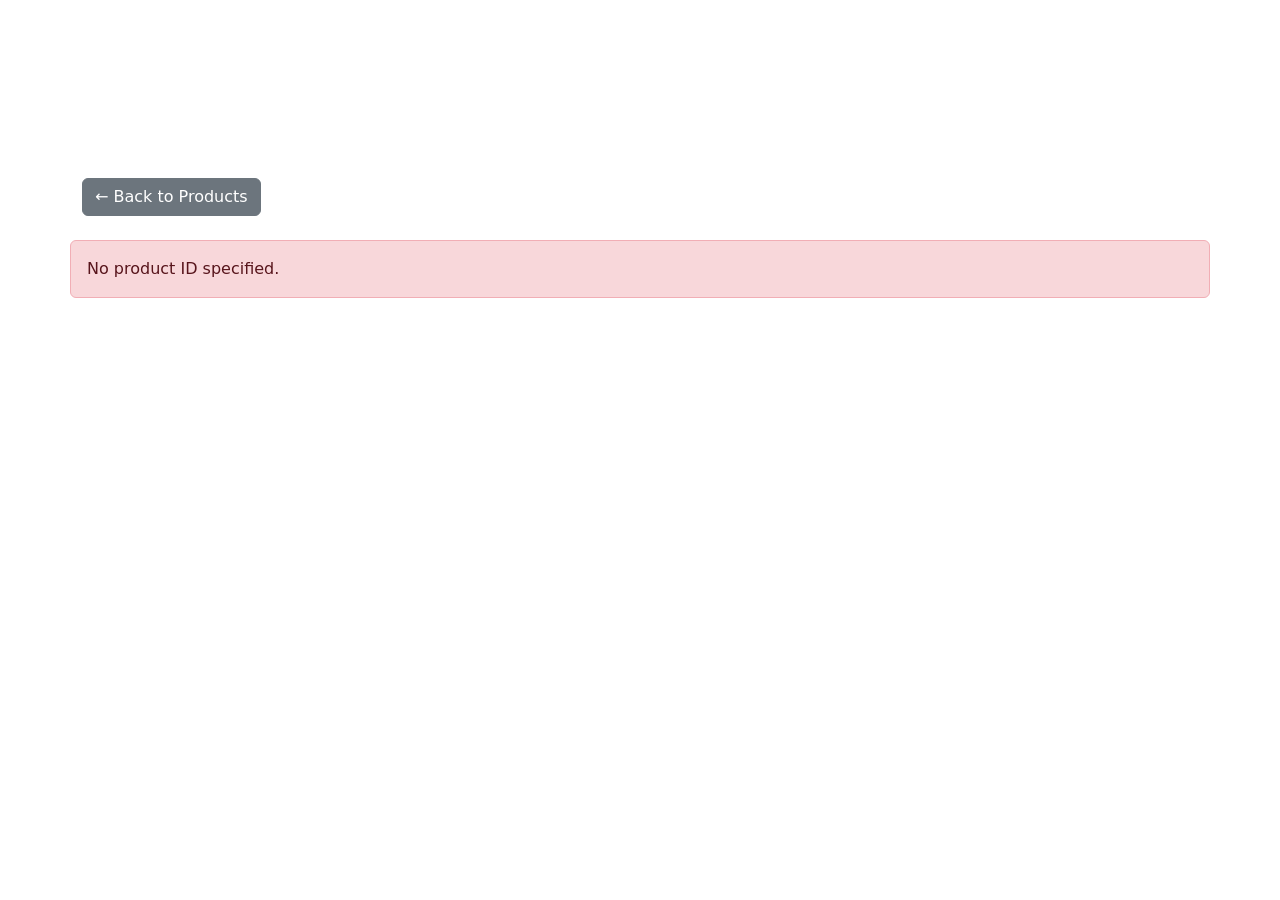
<file: show.html>
<!DOCTYPE html>
<html lang="en">
<head>
  <meta charset="UTF-8">
  <meta name="viewport" content="width=device-width, initial-scale=1.0">
  <link rel="stylesheet" href="./style.css">
    <link href="https://cdn.jsdelivr.net/npm/bootstrap@5.3.8/dist/css/bootstrap.min.css" rel="stylesheet" integrity="sha384-sRIl4kxILFvY47J16cr9ZwB07vP4J8+LH7qKQnuqkuIAvNWLzeN8tE5YBujZqJLB" crossorigin="anonymous">
  <script src="https://cdn.jsdelivr.net/npm/bootstrap@5.3.8/dist/js/bootstrap.bundle.min.js" integrity="sha384-FKyoEForCGlyvwx9Hj09JcYn3nv7wiPVlz7YYwJrWVcXK/BmnVDxM+D2scQbITxI" crossorigin="anonymous"></script>
  <title>Product</title>
</head>
<body>
  
  <main>
    <div class="container my-5">
      <a href="/product.html" class="btn btn-secondary mb-4">← Back to Products</a>
      
      <div id="detail-container" class="row justify-content-center">
        <div class="col-md-6 text-center">Loading details...</div>
      </div>
        
        

    </div>
        
  </main>
        <div class="qrpopup">
          <img  src="./image/qr.jpg" alt="QR">
        </div>

  <script>
    async function renderSingleProduct() {
      const detailContainer = document.querySelector('#detail-container');

      try {
        const urlParams = new URLSearchParams(window.location.search);
        const productId = urlParams.get('id');

        if (!productId) {
          detailContainer.innerHTML = `<div class="alert alert-danger">No product ID specified.</div>`;
          return;
        }

        const response = await fetch('data.json');
        if (!response.ok) throw new Error('Failed to fetch data');
        const data = await response.json();

        const targetProduct = data.find(item => String(item.id) === productId);

        if (!targetProduct) {
          detailContainer.innerHTML = `<div class="alert alert-danger">Product not found.</div>`;
          return;
        }

        detailContainer.innerHTML = `
          <div class="col-md-6">
            <img src="${targetProduct.image}" class="img-fluid rounded shadow" alt="${targetProduct.title}">
          </div>
          <div class="col-md-6">
            <h1 class="display-5 fw-bold">${targetProduct.title}</h1>
            <p class="fs-4 text-muted">${targetProduct.product}</p>
            <hr>
            <a type="button" id="qr" button class="btn btn-primary btn-lg px-4">Buy Now</button><a>
          </div>
        `;
        document.getElementById("qr").addEventListener("click", function(){
        const qr = document.querySelector(".qrpopup");qr.style.display = "flex";
        setTimeout(function(){
        qr.style.display = "none";
      }, 2000);
      })

      } catch (error) {
        console.error('Error:', error);
        detailContainer.innerHTML = `<div class="alert alert-danger">Error loading data.</div>`;
      }
    }
    

    renderSingleProduct();
  </script>
  <script>
    
  </script>
</body>
</html>
</file>
<file: style.css>
body {
        font-family: sans-serif;
        background-color: #ffffff;
        margin: 0;
        padding: 0;
        overflow-x: hidden;
}

    .menu{
        width: 100%;
        position: sticky;        
        display: flex; 
        justify-content: space-evenly;
        align-items: center;
        transform: rotate;      
}

    .menu a{
        color: rgb(255, 255, 255);
        text-decoration: none;
}

    .menu a:hover{
        border: 1px solid white;
}

header {
    z-index: 1;
}

footer {
    margin-top: 10px;
}

.img_logo{
    height: 10px;
    width: 10px;
    border-radius: 50%;
    object-fit: cover;
}

h2 {
    width: 100%;
    font-size: clamp(16px, 4vw, 32px);
    font-weight: bold;
}

.textbody p {
    width: 90%;
    margin-left: 10px;
    margin-top: 20px;
}

.homecard h1{
    padding: 10px 15px 10px 10px;
}

.ulcard li {
    list-style-type: none;
    margin-left: 0;
}

@keyframes hovering {
    from {
        translate: 0 -10px;
    }
    to {
        translate: 0 10px;
    }
}

.hovering {
    animation: hovering 2s linear infinite alternate;
}

.fromspace{
    margin-bottom: 50px;
}

.popup,.login,.policyy,.qrpopup{
    background-color: rgb(0,0,0,0.6);
    width: 100%;
    height: 100%;
    position: absolute;
    top: 0;
    display: none;
    justify-content: center;
    align-items: center;
    text-align: center;
}

.popup_content {
    height: auto;
    width: 90%;
    max-width: 500px;
    background-color: white;
    padding: 20px;
    border-radius: 5px;
}

.qrpopup img {
    width: 90%;
    max-width: 300px;
    border-radius: 12px;
}

.regpage{
    display: flex;
    flex-direction: column;
    align-items: center;
    gap: 20px;
}

.regpage h2{
    width: 100%;
}



.reghover:hover{
    font-size: 20px;
    opacity: 10px;
}

input{
    width: 100%;
    display: block;
    padding: 8px;
    border-radius: 5%;
    text-align: center;
    
}   

.policyypopup {
    height: auto;
    width: 90%;
    max-width: 500px;
    background-color: white;
    padding: 20px;
    border-radius: 5px;
}

main{
    padding-top: 130px;  min-height: calc(100vh - 200px);
}

.aboutuspage {
    width: 90%;
    margin: 0 auto 30px auto;
    padding: 20px;
    border-radius: 18px;
    background-color: rgba(128, 0, 128, 0.467);
    border-radius: 18%;
}

.aboutuspage h2{
    width: 100%;
    font-family: Arial;
    font-weight: bold;
    font-size: 50px;
    text-align: center;
}

.aboutuspage ul {
    font-size: clamp(14px, 2vw, 20px);
    margin: 0 0 10px 20px;
}

.aboutuspage li {
    margin: 0 0 10px 60px;
}


#h2{
    font-size: 70px;
    font-weight: bold; 
    color: rgb(217, 215, 215);
    margin: 0;
}

#h2 span:nth-child(1){
    color:rgba(5, 20, 231, 0.962)
}

#h2 span:nth-child(2){
    color: rgba(103, 5, 215, 0.562);
}

.logo{
    width: 80px;
    height: 80px;
    object-fit: cover;
}

#contactbelow span{
    color: rgb(11, 9, 9);
}
#contactbelow span:nthchild(1){
    color: rgb(0, 255, 26);
}

.grid-container {
    display: grid;
    grid-auto-rows: 30px;
    text-align: start;
}

.gridfooter{
    width: 100%;
    display: grid;
    grid-template-columns: repeat(3,1fr);
    align-items: center;
}

@media(max-width: 500px){
    .homecard {
        margin-left: 0 !important;
    }
    header{
        max-width: 500px;
        gap: 0;
        font-size: 10px;
    }

    #h2{
    font-size: 30px;
    font-weight: bold; 
    color: rgb(217, 215, 215);
    margin: 0;
}
    .logo{
    width: 50px;
    height: 50px;   
    object-fit: cover;
}
    .gridfooter{
        grid-template-columns: 1fr;
    }
}
</file>
